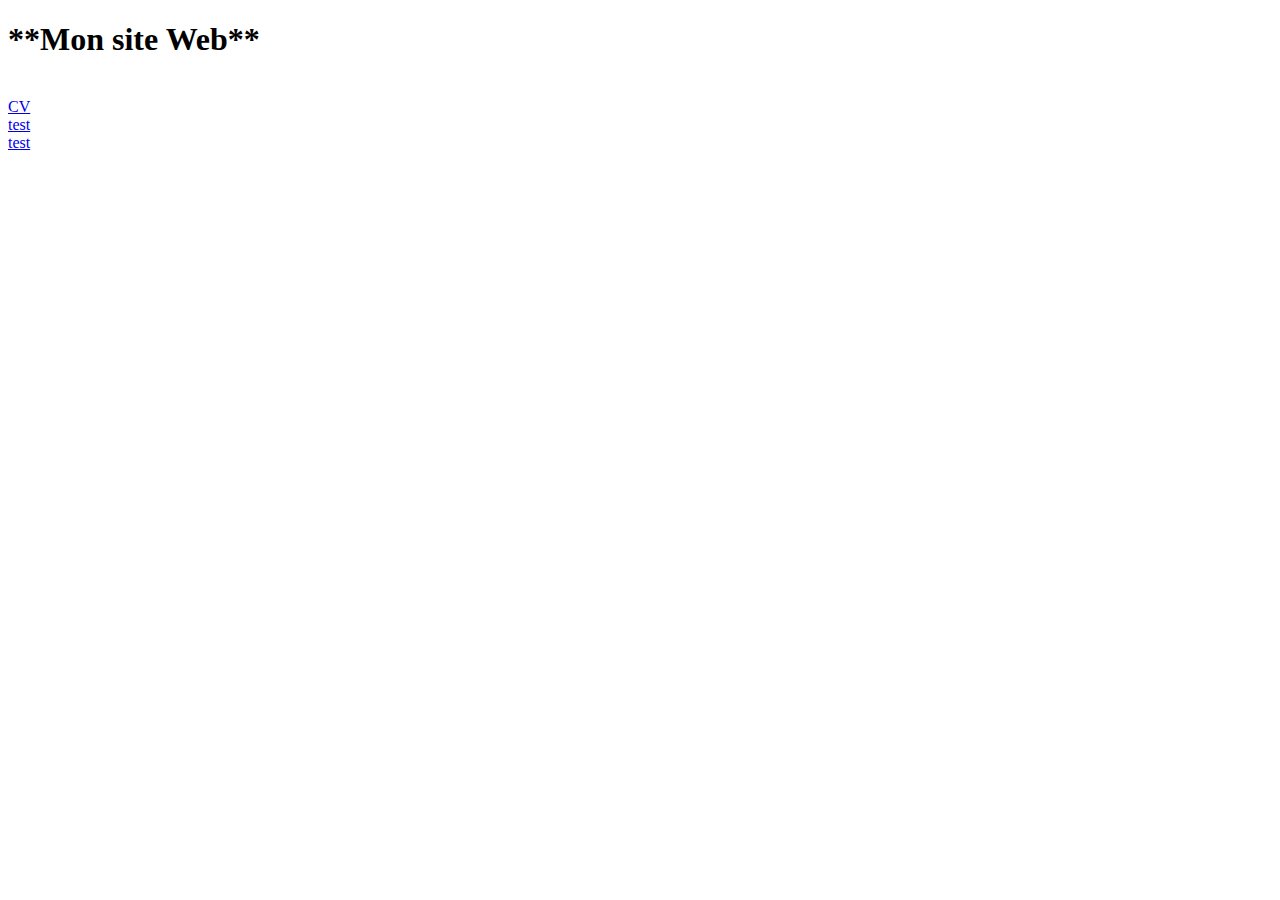
<file: index.html>
<!DOCTYPE html>
<html lang="fr">

<head>
    <meta charset="UTF-8">
    <title> Première page</title>
</head>

<body>
    <h1>**Mon site Web**</h1>
    <p>
        <!--retour à la ligne -->
        <br/> <a href="CV.html">CV</a>
        <br/> <a href="test1.html">test</a>
        <br/> <a href="test2.html">test</a>
        <!--<a href="https://google.com">lien google</a>
                <a href = "#last-paragraph">Dernier paragraphe</a>
                <ul>
                    <li>1</li>
                    <li>2</li>
                    <li>3</li>
                </ul>
                <ol>
                    <li>a</li>
                    <li>b</li>
                    <li>c</li>
                </ol>
                <table>
                    <tr>
                        <th></th>
                    </tr>
                </table>
            </p>
            <p>
            paragraphe tototototototototootparagraphe tototototototototootparagraphe
        </p>
            <p id="last-paragraph">
                <img src="Sans titre 1.bmp" alt="image cv"/>
                alt décrit l'image, pour robot et malvoyant
                <img src="http://www.moto-scooter-reparation-beauvais.fr/img/photos/zoom/01.jpg" alt="image cv"/> --></p>
</body>

</html>
</file>
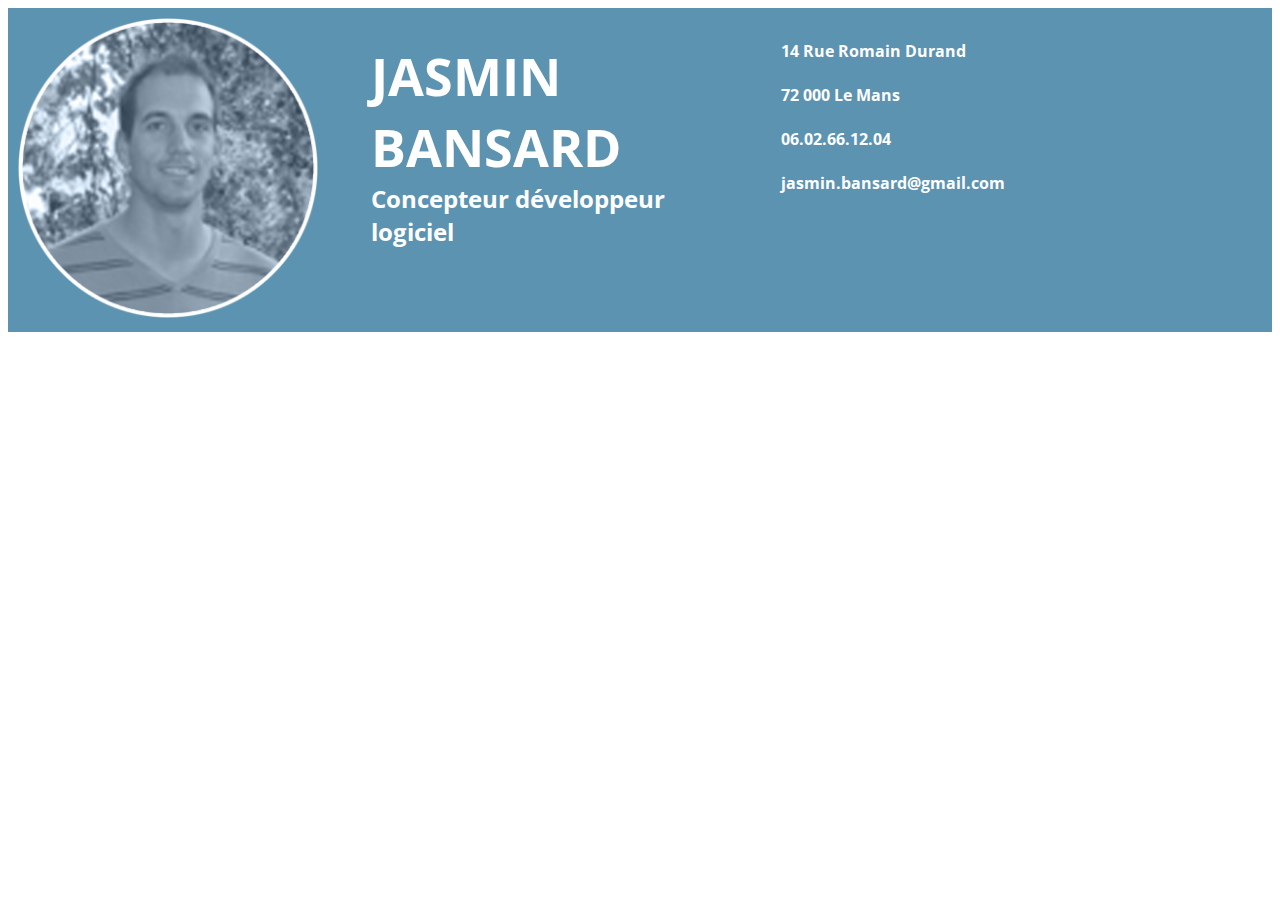
<file: CV.html>
<!DOCTYPE html>
<html lang="fr">
<link href="https://fonts.googleapis.com/css?family=Open+Sans" rel="stylesheet">

<head>
    <meta charset="UTF-8">
    <title>CV Jasmin Bansard</title>
    <link rel="stylesheet" href="stylesCV.css"> </head>

<body>
    <header>
        <div class="div_image"> <img src="photoCV.png" alt="photoCV" /> </div>
        <div class="div_texte">
            <div class="div_texte_espace"></div>
            <div class="div_texte_texte">
                <div class="div_nomPlusProfession">
                    <h1 class="police nomCV">JASMIN<br/>BANSARD</h1>
                    <h2 class="police profession">Concepteur développeur logiciel</h2> </div>
                <div class="police div_infos_personne">
                    <p> 14 Rue Romain Durand
                        <br/>
                        <br/> 72 000 Le Mans
                        <br/>
                        <br/> 06.02.66.12.04
                        <br/>
                        <br/> jasmin.bansard@gmail.com</p>
                </div>
            </div>
        </div>
    </header>
    <section id="section1"></section>
    <section id="section2"></section>
    <section id="section3"></section>
    <footer></footer>
</body>

</html>
</file>
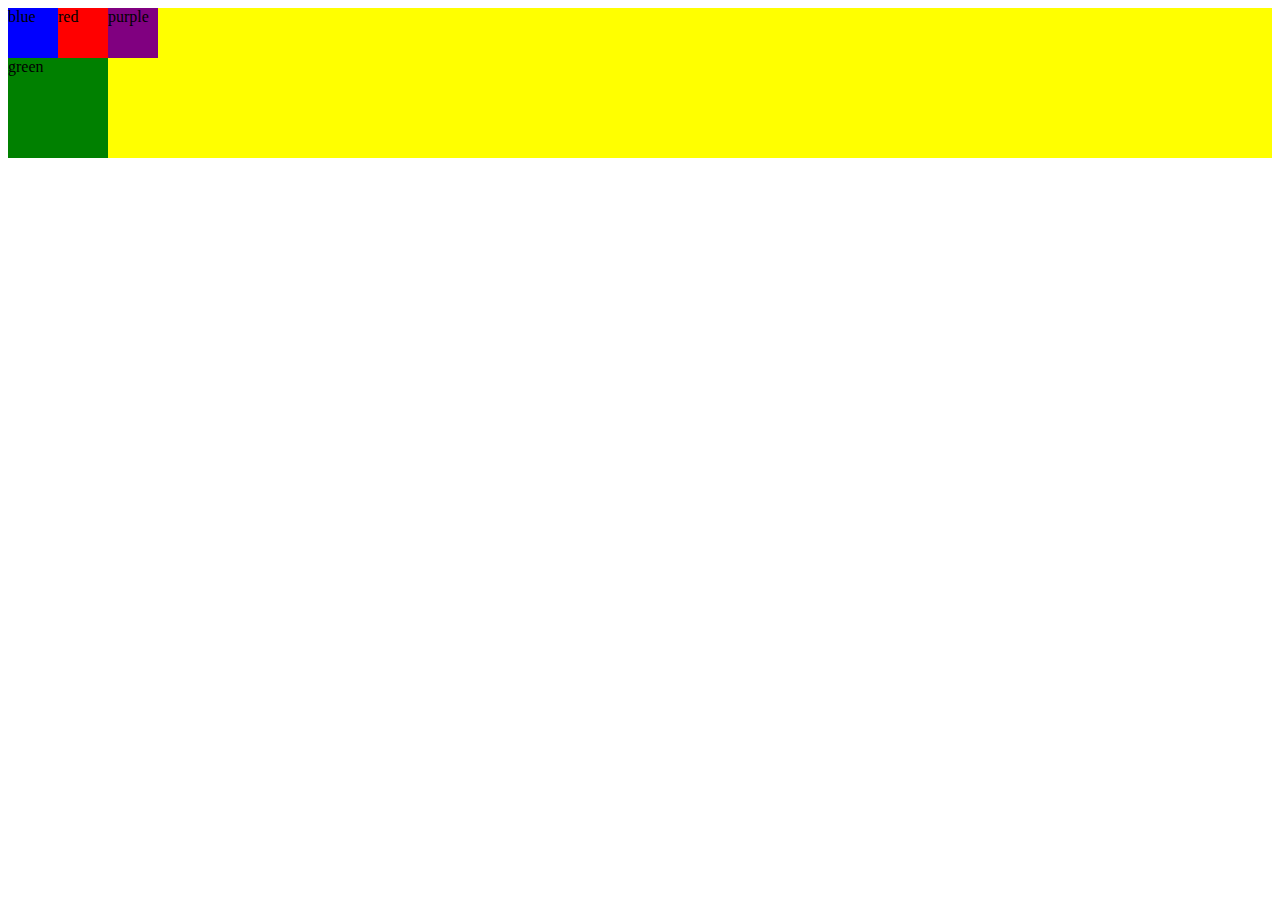
<file: test1.html>
<!DOCTYPE html>
<html lang="fr">

<head>
    <meta charset="UTF-8">
    <title>page de test</title>
    <link rel="stylesheet" href="test1.css"> </head>

<body>
    <div class="conteneur_float">
        <div class="bloc blue">blue</div>
        <div class="bloc red">red</div>
        <div class="bloc purple">purple</div>
        <div class="bloc green">green</div>
        <div class="clear"></div>
        
    </div>
    
</body>

</html>
</file>
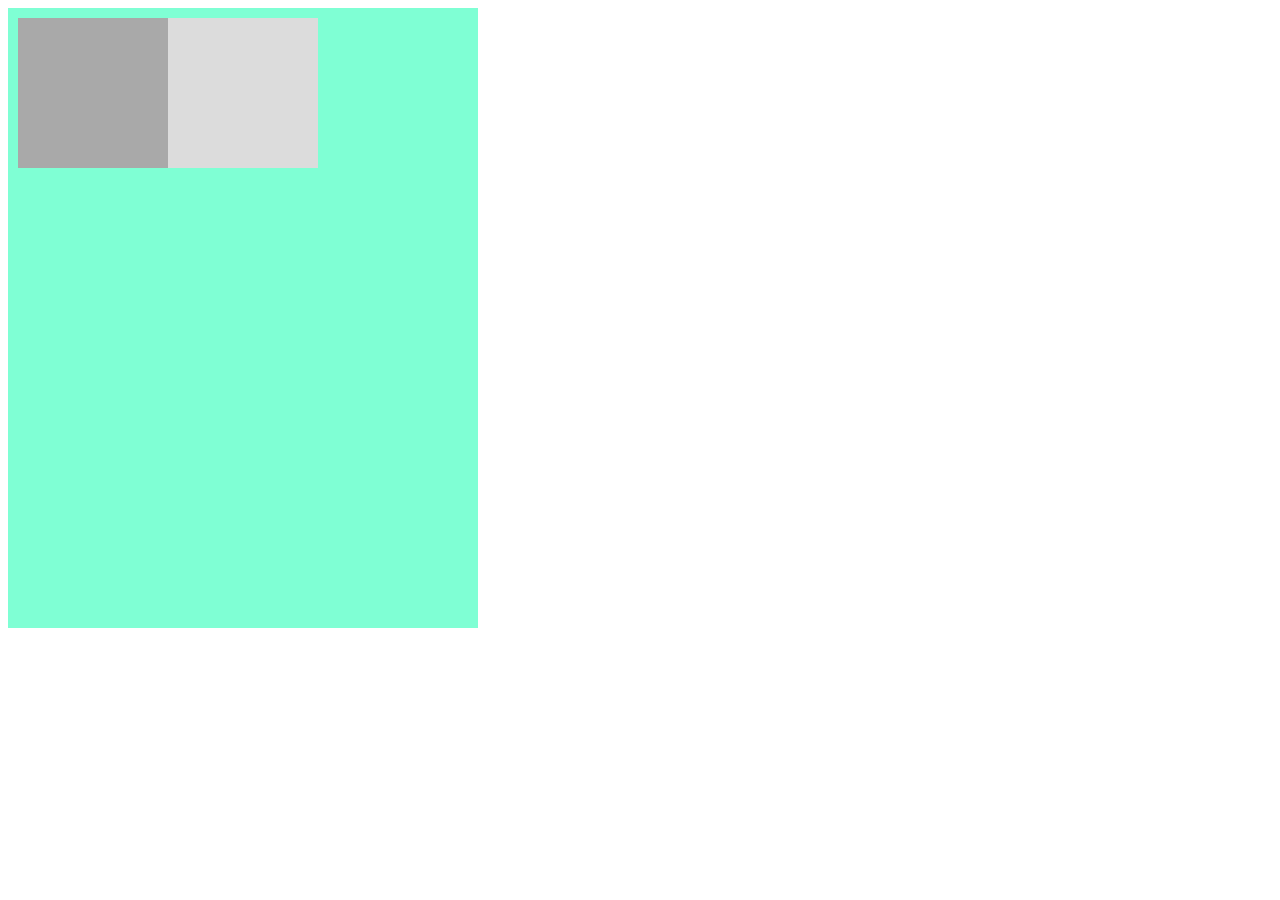
<file: test2.html>
<!DOCTYPE html>
<html lang="fr">

<head>
    <meta charset="UTF-8">
    <title>page de test</title>
    <link rel="stylesheet" href="test2.css"> </head>

<body>
    <div class="main">
        <div class="section"></div>
        <div class="aside"></div>
    </div>
</body>

</html>
</file>
<file: stylesCV.css>
header {
    background-color: #5c93b1;
    display: flex;
}

img {
    padding: 10px;
}

.div_image {
    width: 25%;
    margin-right: 5%;
}

.div_image img {
    width: 100%;
}

header .div_texte{
    display:flex;
    width: 75%;
    flex-direction: column;
}

header .div_texte_espace{
    height:10%;
}

header .div_texte_texte{
    height:90%;
    display: flex;
}
.div_nomPlusProfession {
    width: 40%;
    margin-left: 5%;
    margin:0px;
    padding:0px;
}

.div_infos_personne {    
    width: 55%;
    display: flex;
    justify-content: flex-end;
    }

.div_infos_personne p{
    width:90%;
    margin-right: 10%;
    margin:0px;
    padding:0px;
    }


.police {
    font-family: 'Open Sans', sans-serif;
    font-weight: bold;
    color: white;
    margin: 0px;
}

.nomCV {
    font-size: 52px;
}

#bar {
    position: absolute;
}
</file>
<file: test1.css>
.bloc {
    width: 50px;
    height: 50px;
    float: left;
}

.blue {
    background-color: blue;
}

.red {
    background-color: red;
}

.purple {
    background-color: purple;
}

.green {
    background-color: green;
    width: 100px;
    height: 100px;
    clear: left;
    display:
}

.conteneur_float {
    background-color: yellow;
}

.clear {
    clear: both;
}
</file>
<file: test2.css>
.main {
    width: 450px;
    height: 600px;
    /*display: table;*/
    background-color: aquamarine;
    padding: 10px;
    display:flex;
}

.main>div {
    /*display: table-cell;*/
    width: 150px;
    height: 150px;
    align-content: stretch;
    
}

@media (max-width:600px){
.main>div {
    /*display: table-cell;*/
    width: 10px;
    height: 10px;
    align-content: stretch;
    
}
    
}

.section {
    background-color: darkgray;
}

.aside {
    background-color: gainsboro;
}
</file>
